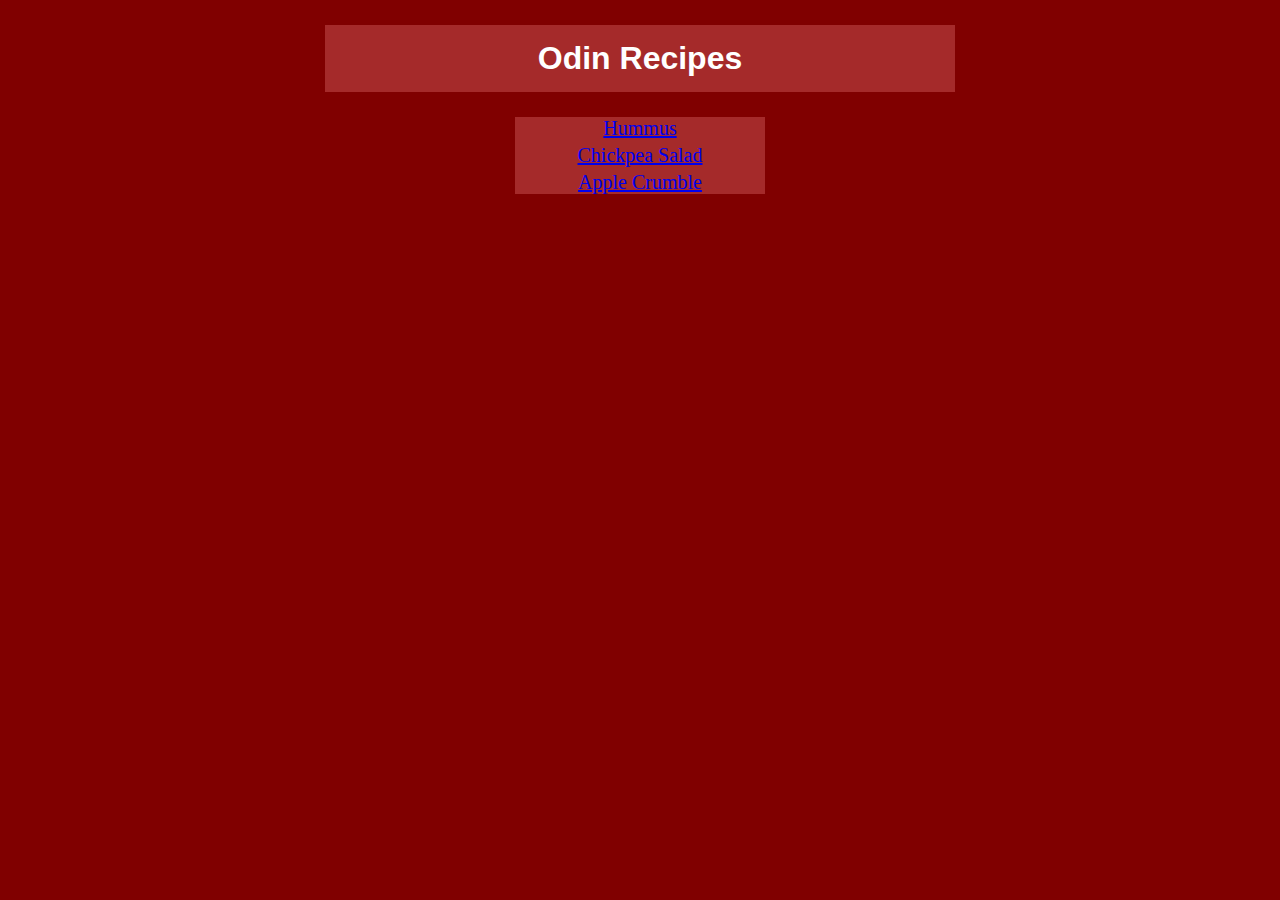
<file: index.html>
<!DOCTYPE html>
<html lang="en">
<head>
    <meta charset="UTF-8">
    <meta name="viewport" content="width=device-width, initial-scale=1.0">
    <link rel="stylesheet" href="style.css">
    <title>Lif3's Recipes</title>
</head>

<body>
    <h1 class="mainheader">Odin Recipes</h1>

    <div class="link-card">
        <div class="link"><a href="recipes/hummus.html">Hummus</a></div>
        <div class="link"><a href="recipes/chickpea-salad.html">Chickpea Salad</a></div>
        <div class="link"><a href="recipes/apple-crumble.html">Apple Crumble</a></div>
    </div>  
</body>
</html>
</file>
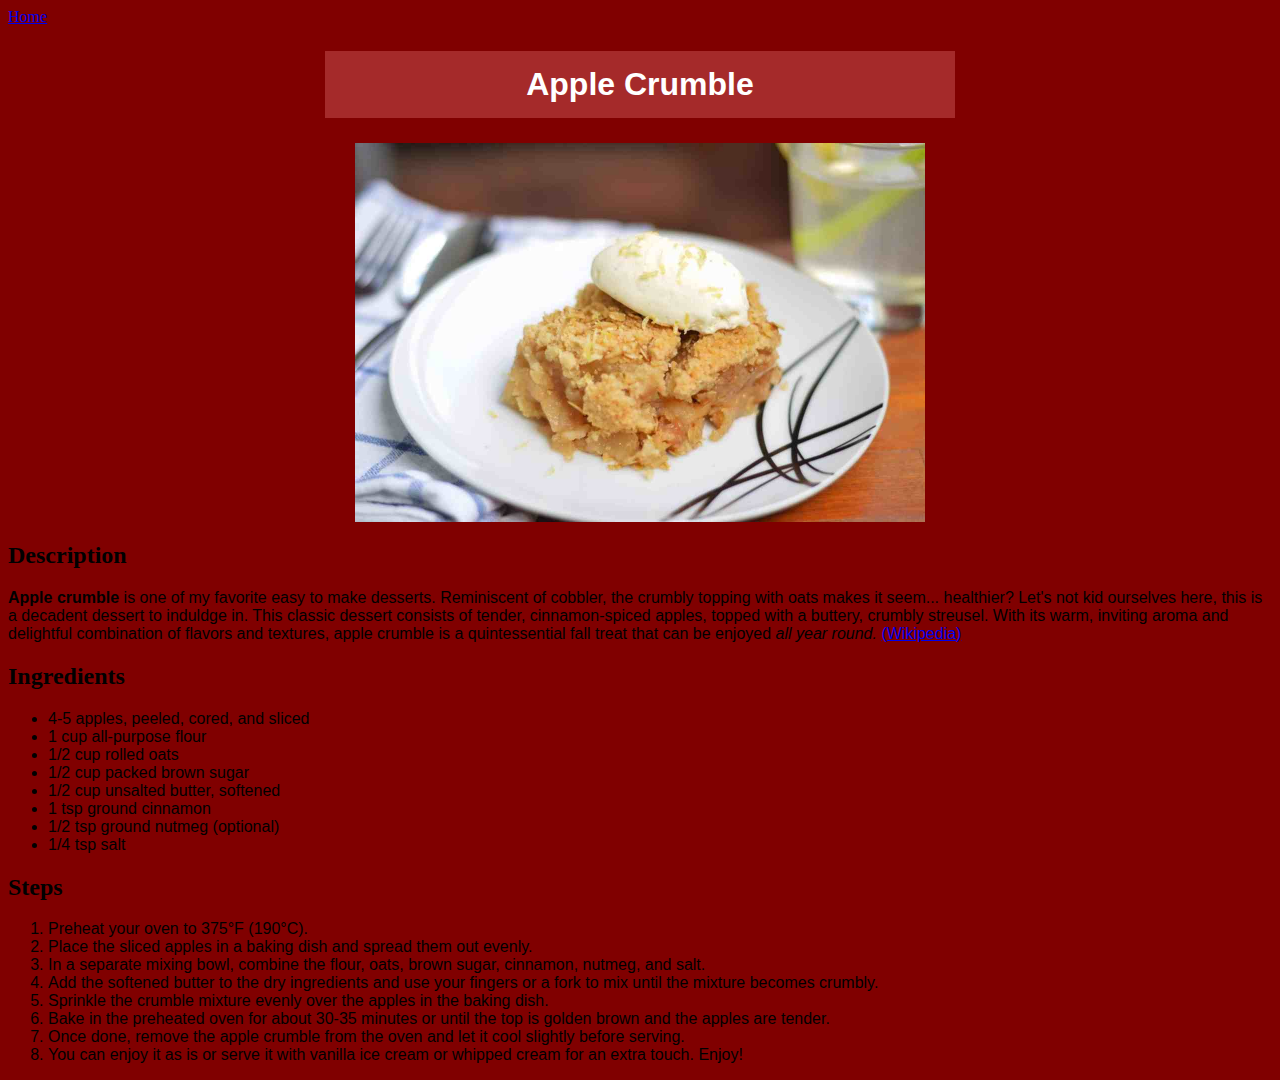
<file: recipes/apple-crumble.html>
<!DOCTYPE html>
<html lang="en">
<head>
    <meta charset="UTF-8">
    <meta name="viewport" content="width=device-width, initial-scale=1.0">
    <link rel="stylesheet" href="../style.css">
    <title>Apple Crumble</title>
    <a href="../index.html" class="homebutton">Home</a>
</head>
<body>
    <h1 class="mainheader">Apple Crumble</h1> 
    <img class="recipe-image" src="../img/apple-crumble.jpg" width="570" height="379" alt="Apple crumble served with ice cream">

    <h2>Description</h2>

    <p>
        <strong>Apple crumble</strong> is one of my favorite easy to make desserts. Reminiscent of cobbler,
        the crumbly topping with oats makes it seem... healthier? Let's not kid ourselves here,
        this is a decadent dessert to induldge in. This classic dessert consists of tender, 
        cinnamon-spiced apples, topped with a buttery, crumbly streusel. With its warm, 
        inviting aroma and delightful combination of flavors and textures, apple crumble 
        is a quintessential fall treat that can be enjoyed <em>all year round.</em>
        <a href="https://en.wikipedia.org/wiki/Crumble">(Wikipedia)</a> </p>

    <p></p>
    
        <h2>Ingredients</h2>
        <ul>
           <li>4-5 apples, peeled, cored, and sliced</li>
           <li>1 cup all-purpose flour</li>
           <li>1/2 cup rolled oats</li>
           <li>1/2 cup packed brown sugar</li>
           <li>1/2 cup unsalted butter, softened</li>
           <li>1 tsp ground cinnamon</li>
           <li>1/2 tsp ground nutmeg (optional)</li>
           <li>1/4 tsp salt</li>
        </ul>

        <h2>Steps</h2>
        <ol>
            <li>Preheat your oven to 375°F (190°C).</li>
            <li>Place the sliced apples in a baking dish and spread them out evenly.</li>
            <li>In a separate mixing bowl, combine the flour, oats, brown sugar, cinnamon, nutmeg, and salt.</li>
            <li>Add the softened butter to the dry ingredients and use your fingers or a fork to mix until the mixture becomes crumbly.</li>
            <li>Sprinkle the crumble mixture evenly over the apples in the baking dish.</li>
            <li>Bake in the preheated oven for about 30-35 minutes or until the top is golden brown and the apples are tender.</li>
            <li>Once done, remove the apple crumble from the oven and let it cool slightly before serving.</li>
            <li>You can enjoy it as is or serve it with vanilla ice cream or whipped cream for an extra touch. Enjoy!</li>
        </ol>
</body>
</html>
</file>
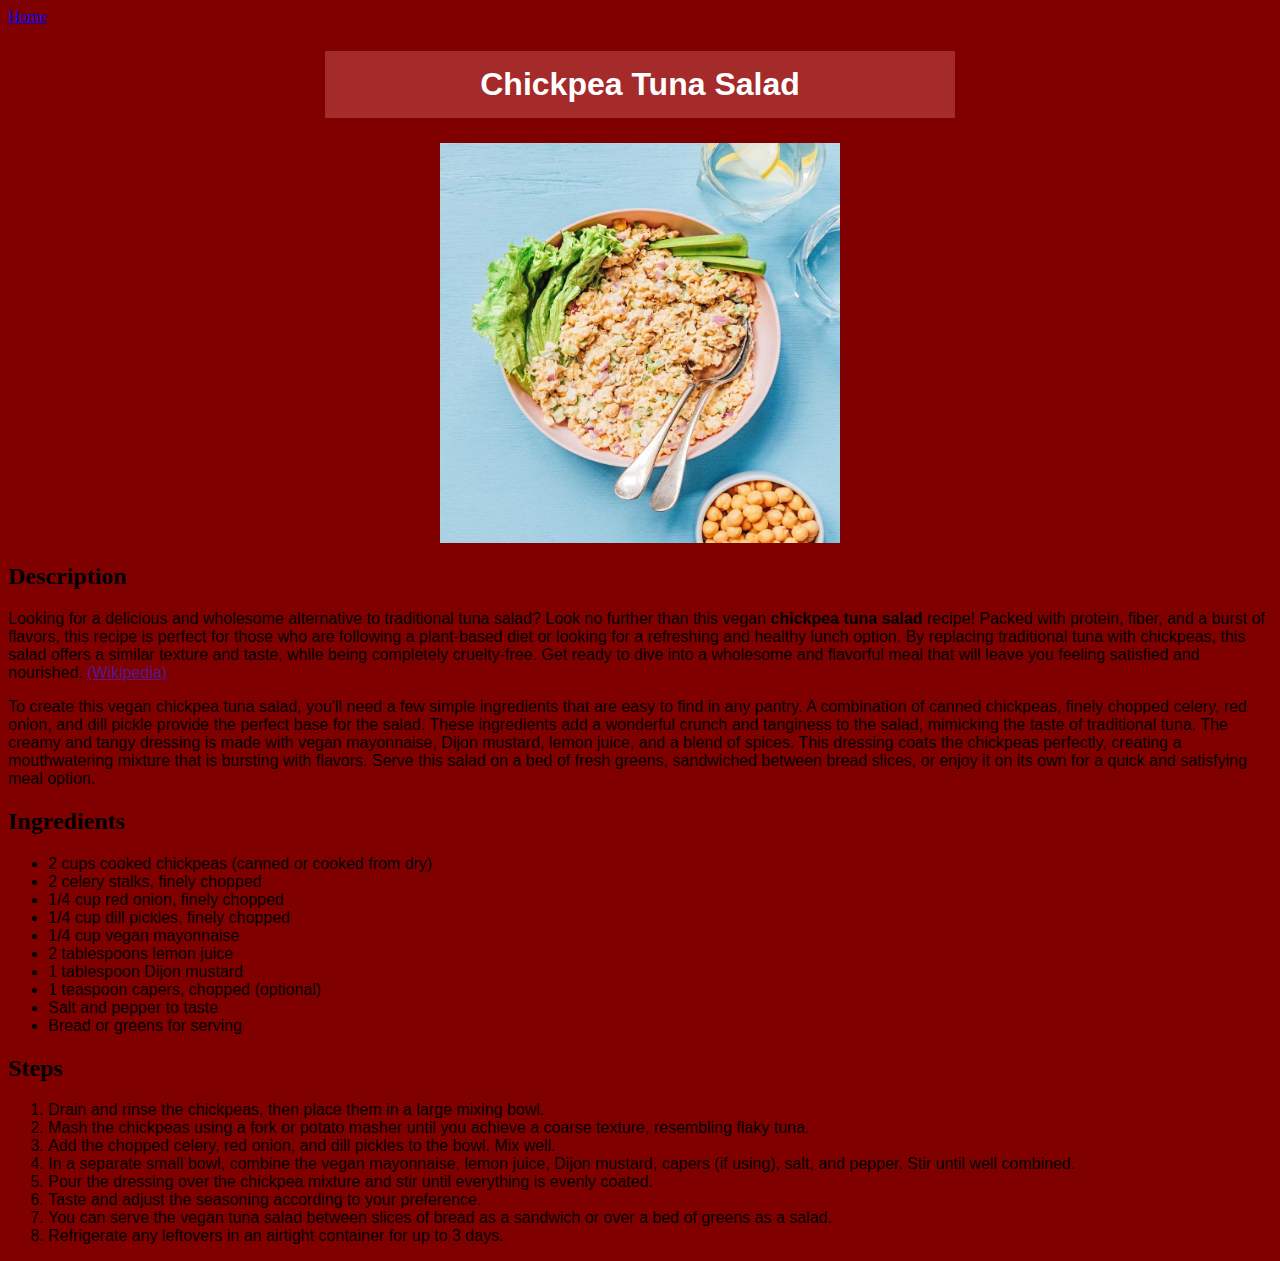
<file: recipes/chickpea-salad.html>
<!DOCTYPE html>
<html lang="en">
<head>
    <meta charset="UTF-8">
    <meta name="viewport" content="width=device-width, initial-scale=1.0">
    <link rel="stylesheet" href="../style.css">
    <title>Chickpea Tuna Salad</title>
    <a href="../index.html" class="homebutton">Home</a>
</head>
<body>
    <h1 class="mainheader">Chickpea Tuna Salad</h1>
    <img class="recipe-image" src="../img/chickpea-salad.jpg" width="400" height="400" alt="Chickpea tuna salad in bowl with celery sticks and garnish">

    <h2>Description</h2>

    <p>
        Looking for a delicious and wholesome alternative to traditional tuna salad? 
        Look no further than this vegan <strong>chickpea tuna salad</strong> recipe! Packed with protein, 
        fiber, and a burst of flavors, this recipe is perfect for those who are following 
        a plant-based diet or looking for a refreshing and healthy lunch option. 
        By replacing traditional tuna with chickpeas, this salad offers a similar texture 
        and taste, while being completely cruelty-free. Get ready to dive into a wholesome
        and flavorful meal that will leave you feeling satisfied and nourished.
        <a href="">(Wikipedia)</a> </p>

    <p> To create this vegan chickpea tuna salad, you'll need a few simple ingredients 
        that are easy to find in any pantry. A combination of canned chickpeas, 
        finely chopped celery, red onion, and dill pickle provide the perfect base 
        for the salad. These ingredients add a wonderful crunch and tanginess 
        to the salad, mimicking the taste of traditional tuna. The creamy and tangy 
        dressing is made with vegan mayonnaise, Dijon mustard, lemon juice, and a blend
        of spices. This dressing coats the chickpeas perfectly, creating a mouthwatering
        mixture that is bursting with flavors. Serve this salad on a bed of fresh greens,
        sandwiched between bread slices, or enjoy it on its own for a quick and satisfying
        meal option.</p>
    
        <h2>Ingredients</h2>
        <ul>
           <li>2 cups cooked chickpeas (canned or cooked from dry)</li>
           <li>2 celery stalks, finely chopped</li>
           <li>1/4 cup red onion, finely chopped</li>
           <li>1/4 cup dill pickles, finely chopped</li>
           <li>1/4 cup vegan mayonnaise</li>
           <li>2 tablespoons lemon juice</li>
           <li>1 tablespoon Dijon mustard</li>
           <li>1 teaspoon capers, chopped (optional)</li>
           <li>Salt and pepper to taste</li>
           <li>Bread or greens for serving</li>
        </ul>

        <h2>Steps</h2>
        <ol>
            <li>Drain and rinse the chickpeas, then place them in a large mixing bowl.</li>
            <li>Mash the chickpeas using a fork or potato masher until you achieve a 
                coarse texture, resembling flaky tuna.</li>
            <li>Add the chopped celery, red onion, and dill pickles to the bowl. Mix well.</li>
            <li>In a separate small bowl, combine the vegan mayonnaise, lemon juice, Dijon mustard, 
                capers (if using), salt, and pepper. Stir until well combined.</li>
            <li>Pour the dressing over the chickpea mixture and 
                stir until everything is evenly coated.</li>
            <li>Taste and adjust the seasoning according to your preference.</li>
            <li>You can serve the vegan tuna salad between slices of 
                bread as a sandwich or over a bed of greens as a salad.</li>
            <li>Refrigerate any leftovers in an airtight container for up to 3 days.</li>
        </ol>
</body>
</html>
</file>
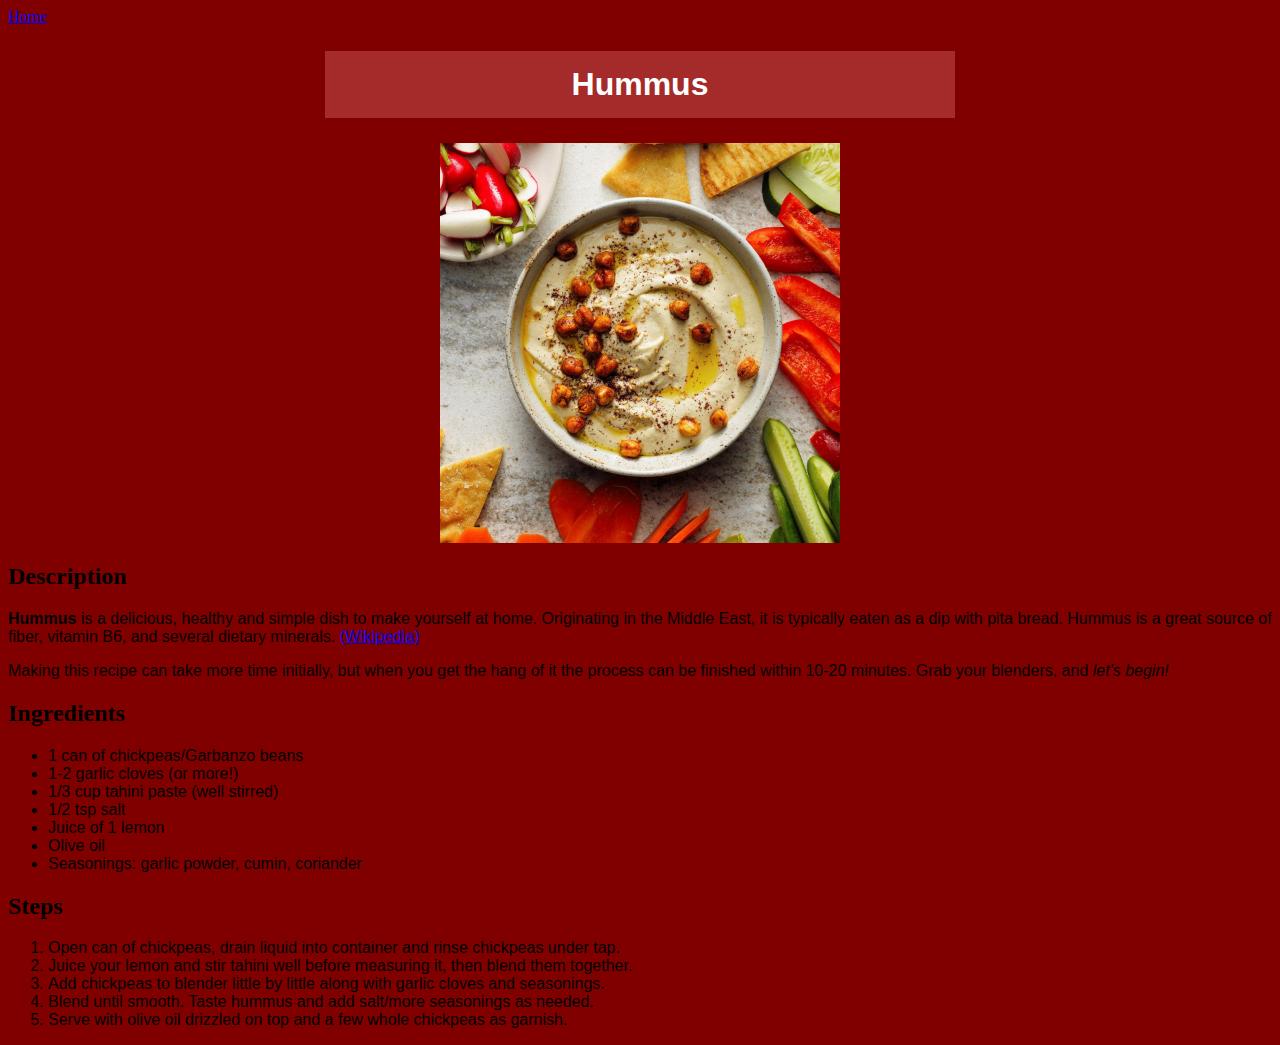
<file: recipes/hummus.html>
<!DOCTYPE html>
<html lang="en">
<head>
    <meta charset="UTF-8">
    <meta name="viewport" content="width=device-width, initial-scale=1.0">
    <link rel="stylesheet" href="../style.css">
    <title>Hummus</title>
    <a href="../index.html" class="homebutton">Home</a>
</head>
<body>
    <h1 class="mainheader">Hummus</h1>
    <img class="recipe-image" src="../img/hummus-image.jpg" width="400" height="400" alt="Garnished bowl of hummus on table surrounded by fresh vegetables">

    <h2>Description</h2>

    <p><strong>Hummus</strong> is a delicious, healthy and simple dish to make yourself at home.
        Originating in the Middle East, it is typically eaten as a dip with pita bread.
        Hummus is a great source of fiber, vitamin B6, and several dietary minerals.
        <a href="https://en.wikipedia.org/wiki/Hummus">(Wikipedia)</a> </p>

    <p>Making this recipe can take more time initially, but when you get the hang of it
        the process can be finished within 10-20 minutes. Grab your blenders, and <em>let's begin!</em></p>
    
        <h2>Ingredients</h2>
        <ul>
           <li>1 can of chickpeas/Garbanzo beans</li>
           <li>1-2 garlic cloves (or more!)</li>
           <li>1/3 cup tahini paste (well stirred)</li>
           <li>1/2 tsp salt</li>
           <li>Juice of 1 lemon</li>
           <li>Olive oil</li>
           <li>Seasonings: garlic powder, cumin, coriander</li>
        </ul>

        <h2>Steps</h2>
        <ol>
            <li>Open can of chickpeas, drain liquid into container and rinse chickpeas under tap.</li>
            <li>Juice your lemon and stir tahini well before measuring it, then blend them together.</li>
            <li>Add chickpeas to blender little by little along with garlic cloves and seasonings.</li>
            <li>Blend until smooth. Taste hummus and add salt/more seasonings as needed.</li>
            <li>Serve with olive oil drizzled on top and a few whole chickpeas as garnish.</li>
        </ol>
</body>
</html>
</file>
<file: style.css>
html {
    background-color: maroon;
}


.mainheader {
    text-align: center; 
    color: white;
    background-color: brown;
    font-weight: bold;
    font-family: Arial, Helvetica, sans-serif;
    margin: 25px auto;
    width: 600px;
    padding: 15px;

}

p,
li{
    font-family: Arial, Helvetica, sans-serif;
}

h2{
    font-size: x-large;
}

.link-card {
    width: 250px;
    display: block;
    margin: 0 auto;
    text-align: center;
    background-color: brown;
    padding: auto;
}

.link {
    font-size: 20px;
    color:aliceblue;
    margin: 4px;
}

.recipe-image {
    margin:auto;
    display: block;
}
</file>
